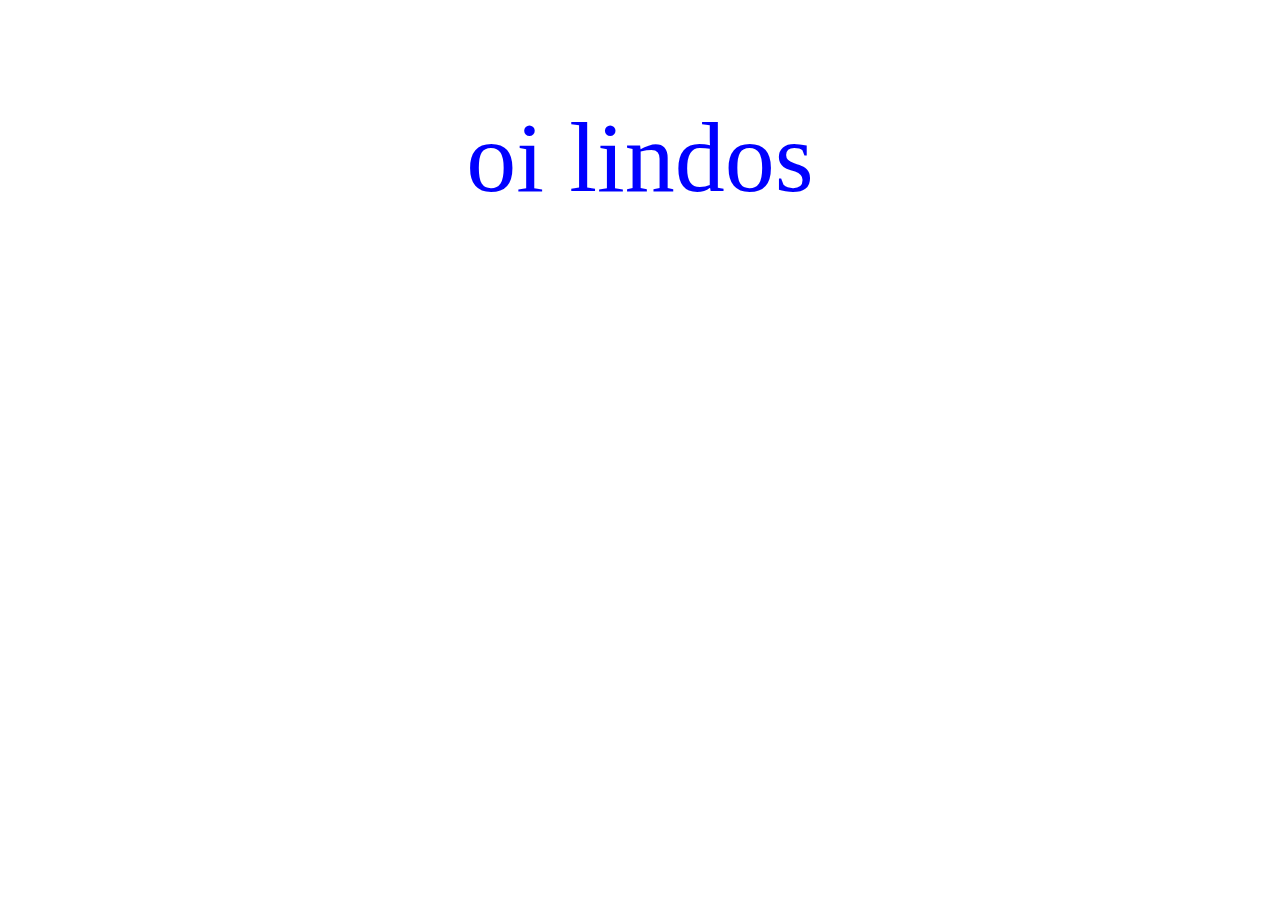
<file: exercicios.html>
<!DOCTYPE html>
<html lang="en">
<head>
    <meta charset="UTF-8">
    <meta name="viewport" content="width=device-width, initial-scale=1.0">
    <title>Document</title>
    <style>
        p{
            color: blue;
            text-align: center;
            font-size: 100px;
        }
        
    </style>
</head>
<body>
    <p>oi lindos</p>
</body>
</html>
</file>
